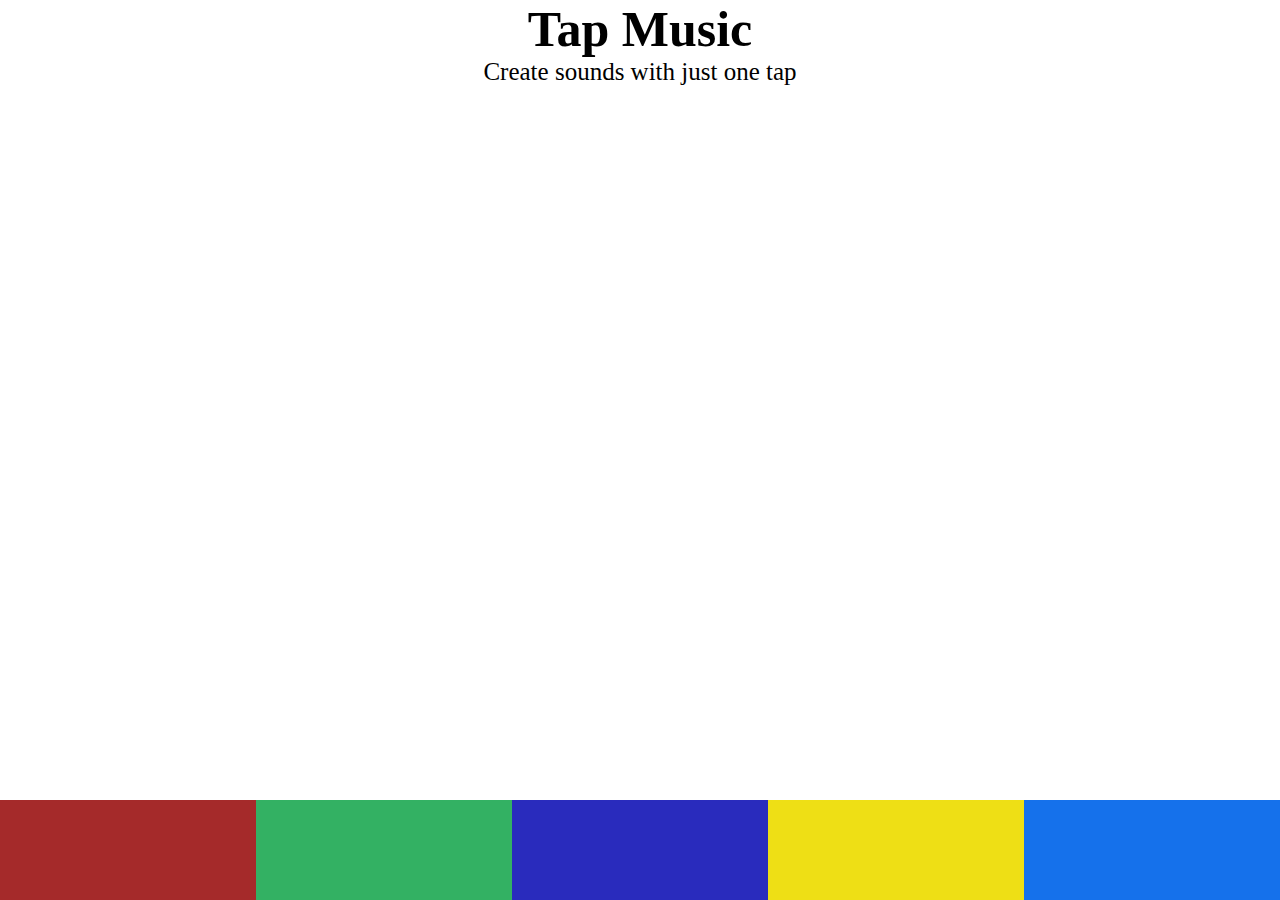
<file: index.html>
<!DOCTYPE html>
<html lang="en">

    <head>
        <meta charset="UTF-8">
        <meta name="viewport" content="width=device-width, initial-scale=1.0">
        <title>musictabs</title>
        <link href="style.css" rel="stylesheet">
    </head>

    <body>


        <section>
            <header>
                <h1> Tap Music</h1>
                <p>Create sounds with just one tap </p>
            </header>

            <div class="animation-zone"></div>
            <div class="pads">
                <div class="pads1">
                    <audio class="sounds">
                        <source src="./sounds/beat.wav">
                    </audio>
                </div>
                <div class="pads2"><audio class="sounds">
                        <source src="./sounds/bubbles.mp3">
                    </audio></div>
                <div class="pads3"><audio class="sounds">
                        <source src="./sounds/clay.mp3">
                    </audio></div>
                <div class="pads4"><audio class="sounds">
                        <source src="./sounds/confetti.mp3">
                    </audio></div>
                <div class="pads5"><audio class="sounds">
                        <source src="./sounds/glimmer.mp3">
                    </audio></div>


            </div>



        </section>


        <script src="script.js"></script>
    </body>

</html>
</file>
<file: style.css>
h1{
    font-size: 50px;
    text-align: center;


}



*{
    margin: 0;
}
section{
    display: flex ;
    flex-direction: column;
    justify-content: space-between;
    height: 100vh;
}

header{
    text-align: center;
}

p{
    font-size: 25px;
    text-align: center;
}


.pads{
    width : 100%;
    border-color: aqua;
    display: flex;
}

.pads div{
    
    width: 100px;
    height: 100px;
    flex: 1;
}

.pads1{
    background-color: #a52a2a;
}

.pads2{
    background-color: #33b163;
}
.pads3{
    background-color: #292bbd;
}
.pads4{
    background-color: #eedf15;
}
.pads5{
    background-color: #1571eb;
}


.animation-zone>div {
    position: absolute;
    width: 100px; 
    height: 100px;
    border-radius: 50%;

}

@keyframes jump {
    0%{
        left:20%;
        bottom : 0;
    }

    50%{
        left: 50%;
        bottom: 50%;

    }

    100%{
        left: 80%;
        bottom: 0;
    }
}
</file>
